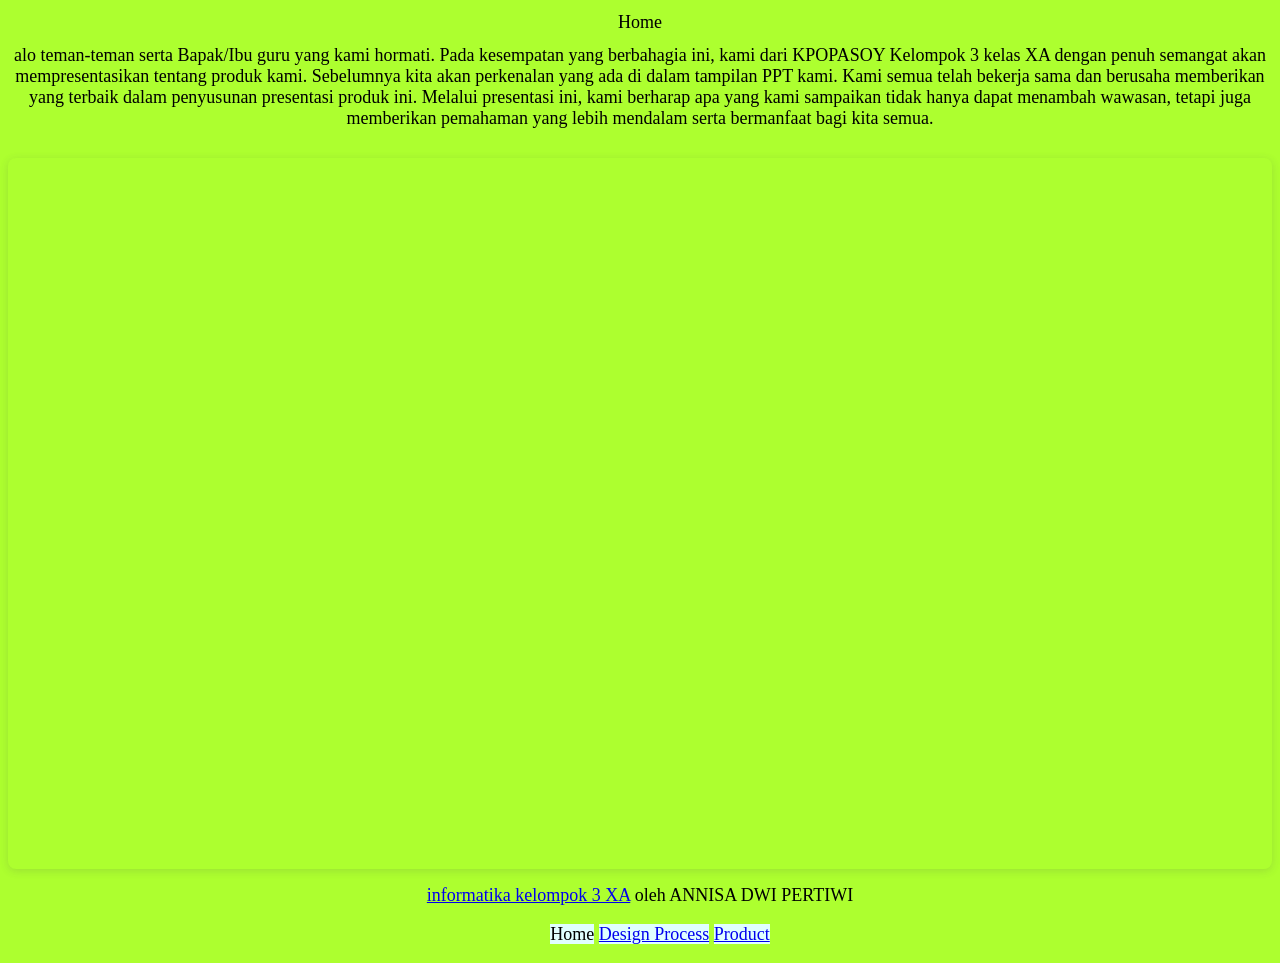
<file: index.html>
<!doctype html>
<html>
<head>
    </head>
      <meta charset="utf-8">
        
    <link rel="stylesheet"href="styles.css">
    </head>
<body>
<h1>Home<h1>
alo teman-teman serta Bapak/Ibu guru yang kami hormati. Pada kesempatan yang berbahagia ini, kami dari KPOPASOY Kelompok 3 kelas XA dengan penuh semangat akan mempresentasikan tentang produk kami.

Sebelumnya kita akan perkenalan yang ada di dalam tampilan PPT kami. Kami semua telah bekerja sama dan berusaha memberikan yang terbaik dalam penyusunan presentasi produk ini.

Melalui presentasi ini, kami berharap apa yang kami sampaikan tidak hanya dapat menambah wawasan, tetapi juga memberikan pemahaman yang lebih mendalam serta bermanfaat bagi kita semua.

    <div style="position: relative; width: 100%; height: 0; padding-top: 56.2500%;
 padding-bottom: 0; box-shadow: 0 2px 8px 0 rgba(63,69,81,0.16); margin-top: 1.6em; margin-bottom: 0.9em; overflow: hidden;
 border-radius: 8px; will-change: transform;">
  <iframe loading="lazy" style="position: absolute; width: 100%; height: 100%; top: 0; left: 0; border: none; padding: 0;margin: 0;"
    src="https://www.canva.com/design/DAHGJywKrtM/qe0PGxMsunydCyPeZ0McNQ/view?embed" allowfullscreen="allowfullscreen" allow="fullscreen">
  </iframe>
</div>
<a href="https:&#x2F;&#x2F;www.canva.com&#x2F;design&#x2F;DAHGJywKrtM&#x2F;qe0PGxMsunydCyPeZ0McNQ&#x2F;view?utm_content=DAHGJywKrtM&amp;utm_campaign=designshare&amp;utm_medium=embeds&amp;utm_source=link" target="_blank" rel="noopener">informatika kelompok 3 XA</a> oleh ANNISA DWI PERTIWI
    <ul>
        <li>Home</li>
        <li><a href="Kaito.html">Design Process</a></li>
        <li><a href="Yayaya.html">Product</a></li>
    </ul>
</body>
</html>
</file>
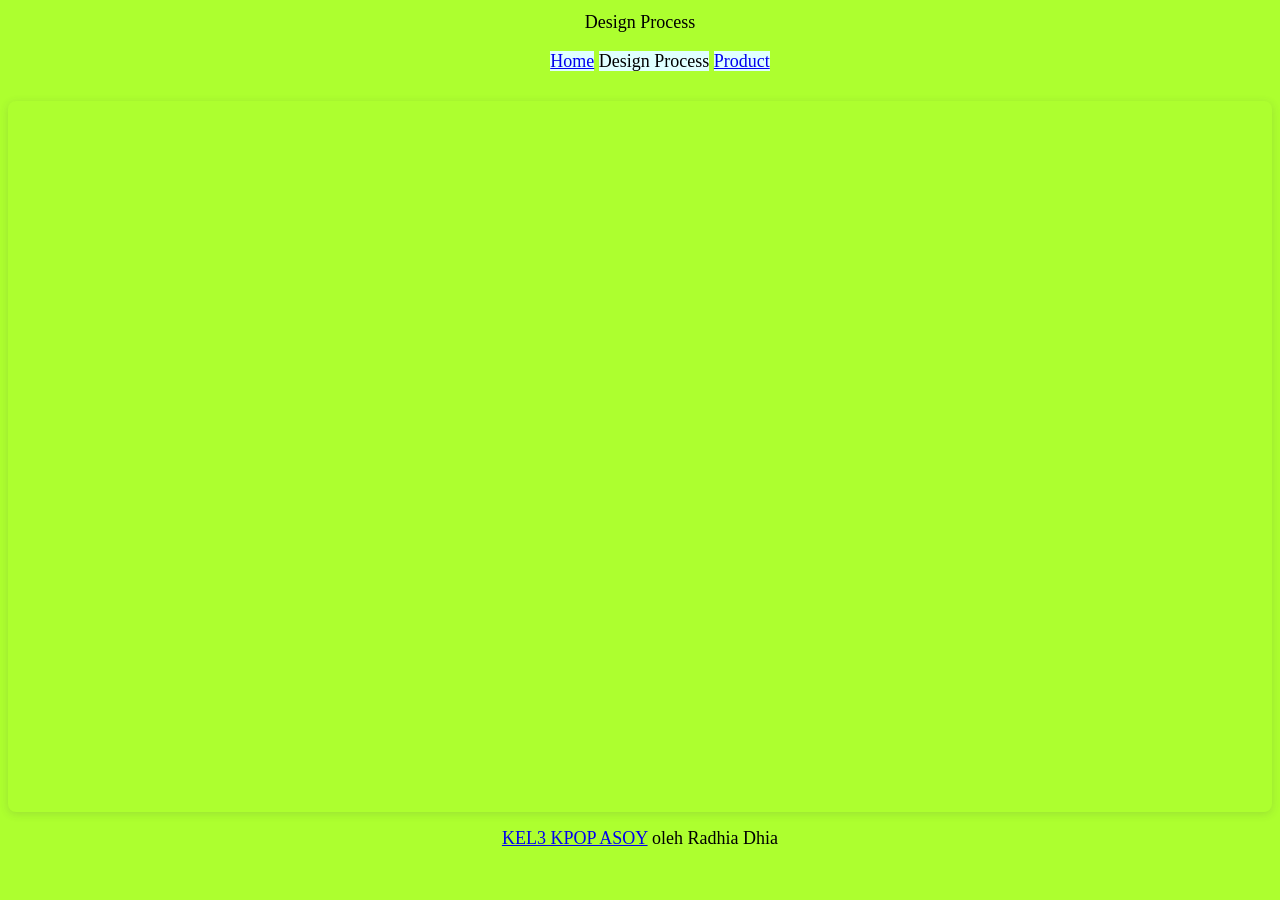
<file: Kaito.html>
<!DOCTYPE html>
 <html>
 <head>
    <link rel="stylesheet"href="styles.css">
 </head>
 <body>
 <h1>Design Process<h1>
    <ul>
        <li><a href="index.html">Home</a></li>
        <li>Design Process</li>
        <li><a href="Yayaya.html">Product</a></li>
    </ul>
<div style="position: relative; width: 100%; height: 0; padding-top: 56.2500%;
 padding-bottom: 0; box-shadow: 0 2px 8px 0 rgba(63,69,81,0.16); margin-top: 1.6em; margin-bottom: 0.9em; overflow: hidden;
 border-radius: 8px; will-change: transform;">
  <iframe loading="lazy" style="position: absolute; width: 100%; height: 100%; top: 0; left: 0; border: none; padding: 0;margin: 0;"
    src="https://www.canva.com/design/DAHIxgZh2S0/ivhz7khao9FoqaNLtLeoEg/view?embed" allowfullscreen="allowfullscreen" allow="fullscreen">
  </iframe>
</div>
<a href="https:&#x2F;&#x2F;www.canva.com&#x2F;design&#x2F;DAHIxgZh2S0&#x2F;ivhz7khao9FoqaNLtLeoEg&#x2F;view?utm_content=DAHIxgZh2S0&amp;utm_campaign=designshare&amp;utm_medium=embeds&amp;utm_source=link" target="_blank" rel="noopener">KEL3 KPOP ASOY</a> oleh Radhia Dhia

</body>
</html>
</file>
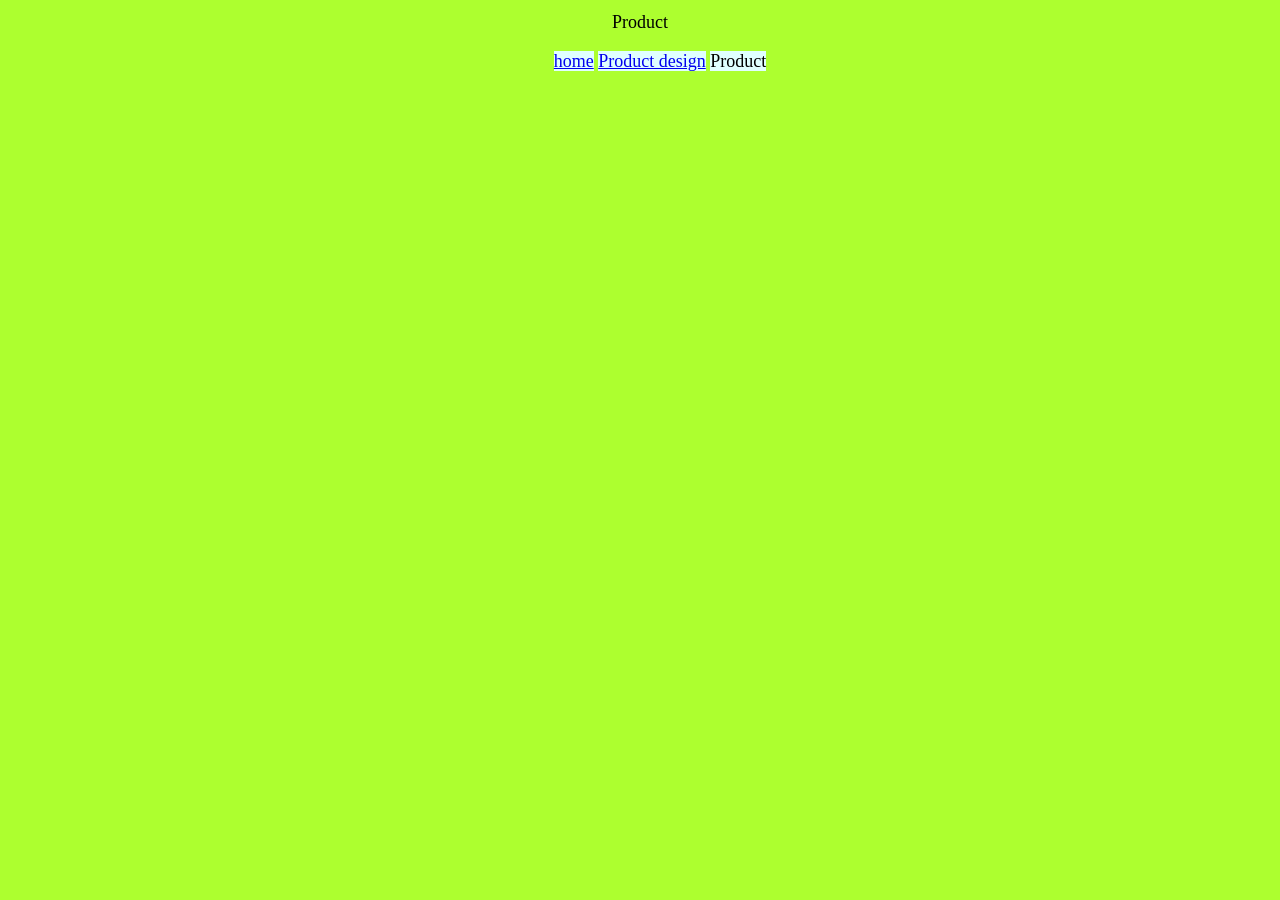
<file: Yayaya.html>
<!doctype html>
 <html>
    <head>
        <link rel="stylesheet"href="styles.css"
    </head>
    <body>
    <h1>Product<h1>
        <ul>
            <li><a href="index.html">home</a></li>
            <li><a href="Kaito.html">Product design</a></li>
            <li>Product</li>
        </ul>
<iframe src="https://trinket.io/embed/python3/807ef226bc9d" width="100%" height="356" frameborder="0" marginwidth="0" marginheight="0" allowfullscreen></iframe>
</body>
<iframe src="https://scratch.mit.edu/projects/1327538247/embed" allowtransparency="true" width="485" height="402" frameborder="0" scrolling="no" allowfullscreen></iframe>
</html>
</file>
<file: styles.css>
/* Place your CSS styles in this file */
body{background-color: greenyellow;}
h1 { 
 
 ul {list-style-type: none;}
 li {display: inline;}
 li {background-color: lightcyan;}
    text-align: center;
    font-family: "times new roman", sans-serif;
    font-weight: normal;
    font-size: large}
</file>
